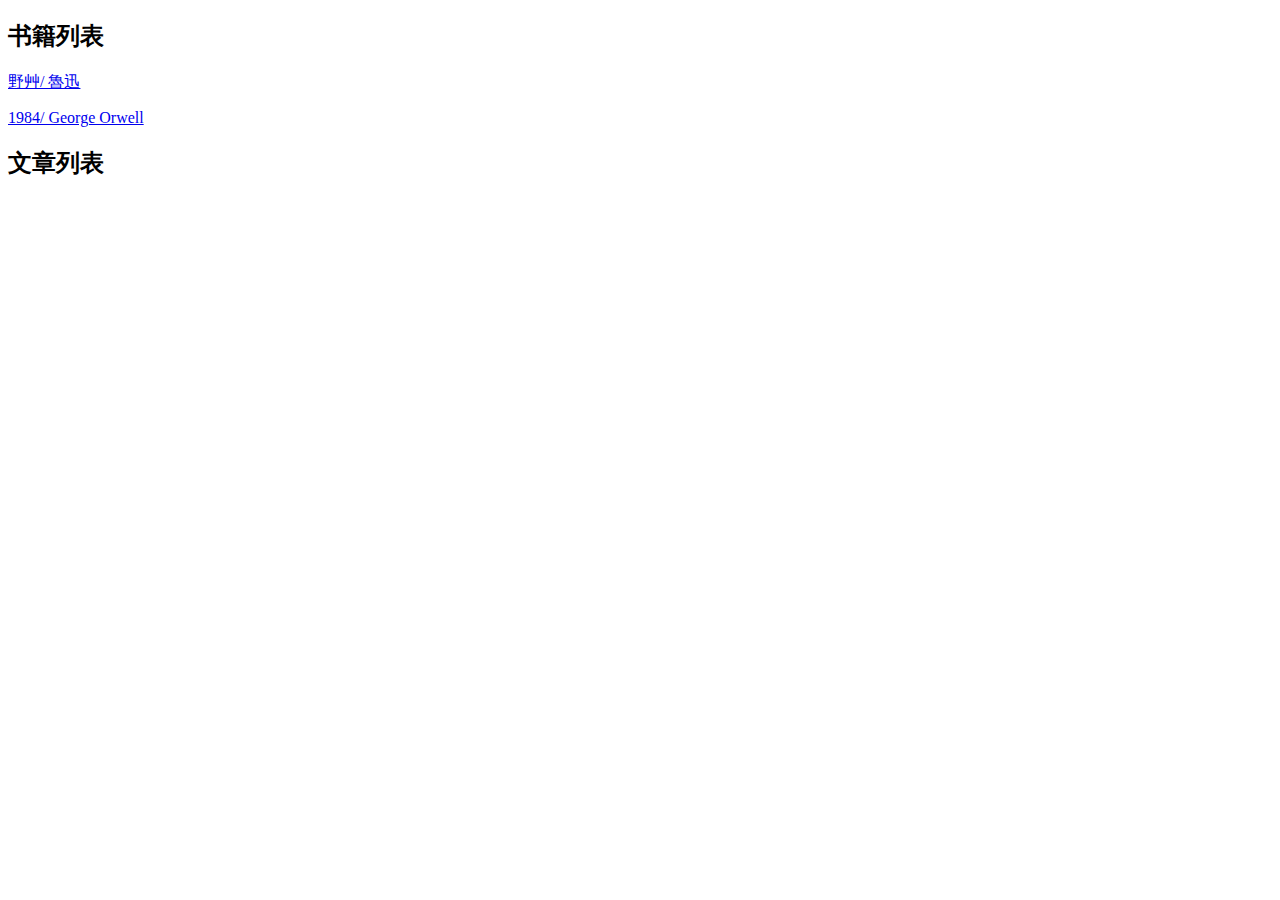
<file: index.html>
<!DOCTYPE html>
<html>
<head>
  <title>文学 & 思想</title>
</head>

<body>
  <h2>书籍列表</h2>
  <p><a href="野艸_魯迅.html">野艸/ 魯迅</a></p>
  <p><a href="1984_George Orwell.html">1984/ George Orwell</a></p>
  
  <h2>文章列表</h2>
  
</body>


</html>
</file>
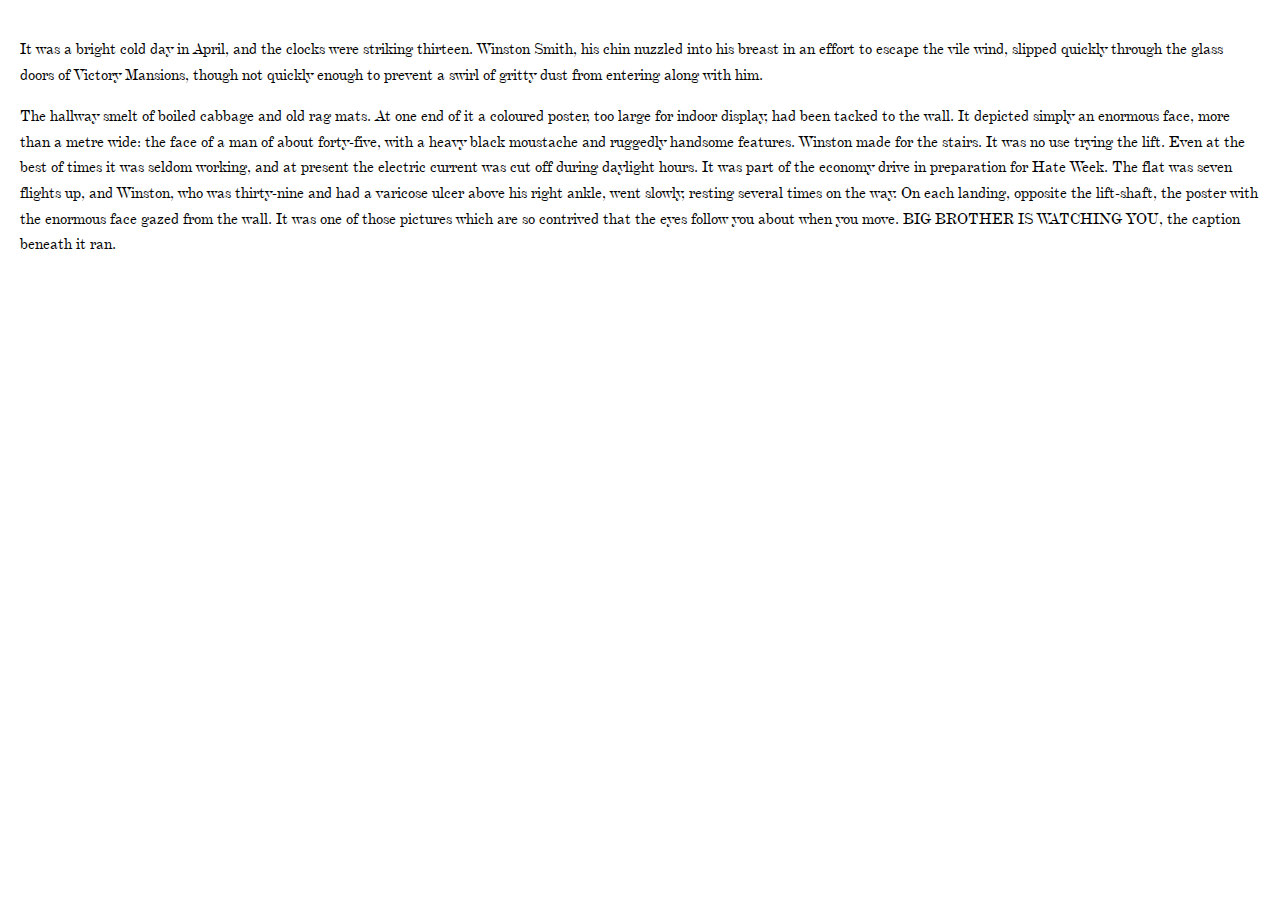
<file: 1984\George Owell.html>
<!DOCTYPE html>
<html>
<head>
    <link rel="stylesheet" href="style.css">
    <title>1984/George Orwell</title>
</head>
<body>
    <p>It was a bright cold day in April, and the clocks were striking thirteen. Winston Smith, his chin nuzzled into his breast in an effort to escape the vile wind, slipped quickly through the glass doors of Victory Mansions, though not quickly enough to prevent a swirl of gritty dust from entering along with him.</p>
    <p>The hallway smelt of boiled cabbage and old rag mats. At one end of it a coloured poster, too large for indoor display, had been tacked to the wall. It depicted simply an enormous face, more than a metre wide: the face of a man of about forty-five, with a heavy black moustache and ruggedly handsome features. Winston made for the stairs. It was no use trying the lift. Even at the best of times it was seldom working, and at present the electric current was cut off during daylight hours. It was part of the economy drive in preparation for Hate Week. The flat was seven flights up, and Winston, who was thirty-nine and had a varicose ulcer above his right ankle, went slowly, resting several times on the way. On each landing, opposite the lift-shaft, the poster with the enormous face gazed from the wall. It was one of those pictures which are so contrived that the eyes follow you about when you move. BIG BROTHER IS WATCHING YOU, the caption beneath it ran.</p>
</body>
</html>
</file>
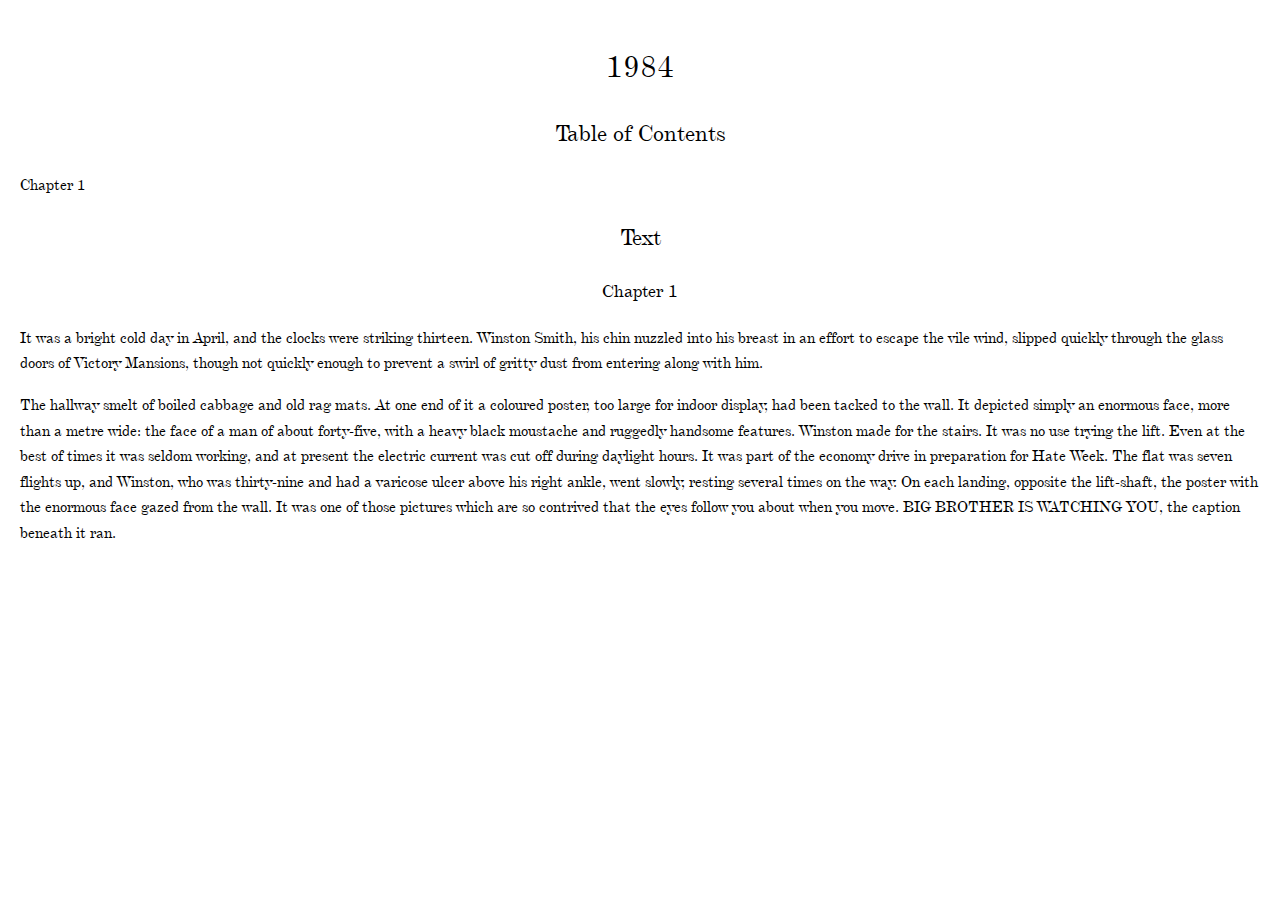
<file: 1984_George Orwell.html>
<!DOCTYPE html>
<html>
<head>
    <link rel="stylesheet" href="style.css">
    <title>1984/George Orwell</title>
</head>
<body>
    <h1>1984</h1>
    <h2>Table of Contents</h2>
    <p>Chapter 1</p>
    <h2>Text</h2>
    <h3>Chapter 1</h3>
    <p>It was a bright cold day in April, and the clocks were striking thirteen. Winston Smith, his chin nuzzled into his breast in an effort to escape the vile wind, slipped quickly through the glass doors of Victory Mansions, though not quickly enough to prevent a swirl of gritty dust from entering along with him.</p>
    <p>The hallway smelt of boiled cabbage and old rag mats. At one end of it a coloured poster, too large for indoor display, had been tacked to the wall. It depicted simply an enormous face, more than a metre wide: the face of a man of about forty-five, with a heavy black moustache and ruggedly handsome features. Winston made for the stairs. It was no use trying the lift. Even at the best of times it was seldom working, and at present the electric current was cut off during daylight hours. It was part of the economy drive in preparation for Hate Week. The flat was seven flights up, and Winston, who was thirty-nine and had a varicose ulcer above his right ankle, went slowly, resting several times on the way. On each landing, opposite the lift-shaft, the poster with the enormous face gazed from the wall. It was one of those pictures which are so contrived that the eyes follow you about when you move. BIG BROTHER IS WATCHING YOU, the caption beneath it ran.</p>
</body>
</html>
</file>
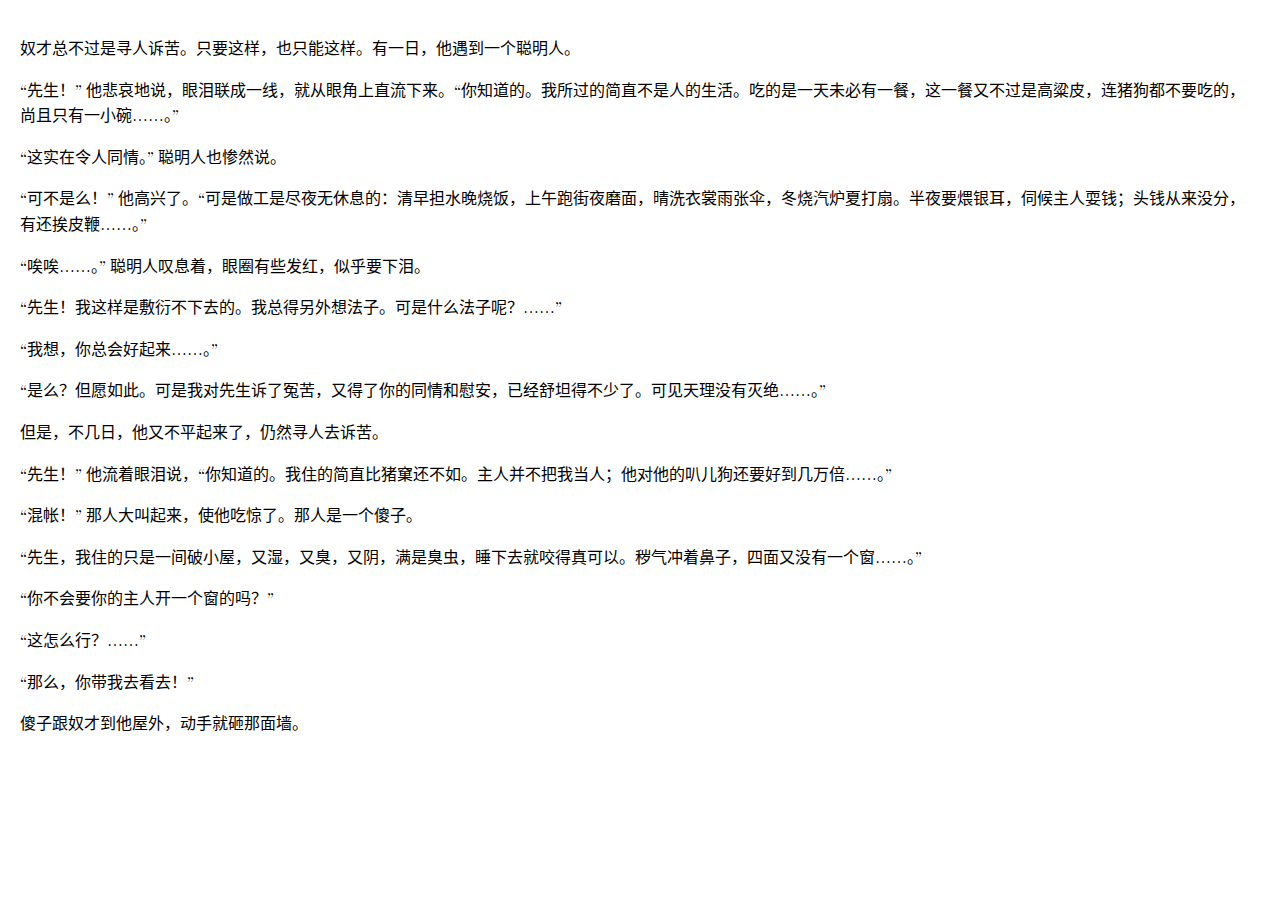
<file: 网站.html>
<!DOCTYPE html>
<html lang="zh-CN">
<head>
    <link rel="stylesheet" href="style.css">
</head >
<body>
    <p>奴才总不过是寻人诉苦。只要这样，也只能这样。有一日，他遇到一个聪明人。</p>
    <p>“先生！” 他悲哀地说，眼泪联成一线，就从眼角上直流下来。“你知道的。我所过的简直不是人的生活。吃的是一天未必有一餐，这一餐又不过是高粱皮，连猪狗都不要吃的，尚且只有一小碗……。”</p>
    <p>“这实在令人同情。” 聪明人也惨然说。</p>
    <p>“可不是么！” 他高兴了。“可是做工是尽夜无休息的：清早担水晚烧饭，上午跑街夜磨面，晴洗衣裳雨张伞，冬烧汽炉夏打扇。半夜要煨银耳，伺候主人耍钱；头钱从来没分，有还挨皮鞭……。”</p>
    <p>“唉唉……。” 聪明人叹息着，眼圈有些发红，似乎要下泪。</p>
    <p>“先生！我这样是敷衍不下去的。我总得另外想法子。可是什么法子呢？……”</p>
    <p>“我想，你总会好起来……。”</p>
    <p>“是么？但愿如此。可是我对先生诉了冤苦，又得了你的同情和慰安，已经舒坦得不少了。可见天理没有灭绝……。”</p>
    <p>但是，不几日，他又不平起来了，仍然寻人去诉苦。</p>
    <p>“先生！” 他流着眼泪说，“你知道的。我住的简直比猪窠还不如。主人并不把我当人；他对他的叭儿狗还要好到几万倍……。”</p>
    <p>“混帐！” 那人大叫起来，使他吃惊了。那人是一个傻子。</p>
    <p>“先生，我住的只是一间破小屋，又湿，又臭，又阴，满是臭虫，睡下去就咬得真可以。秽气冲着鼻子，四面又没有一个窗……。”</p>
    <p>“你不会要你的主人开一个窗的吗？”</p>
    <p>“这怎么行？……”</p>
    <p>“那么，你带我去看去！”</p>
    <p>傻子跟奴才到他屋外，动手就砸那面墙。</p>
    
</body>
</html>
</file>
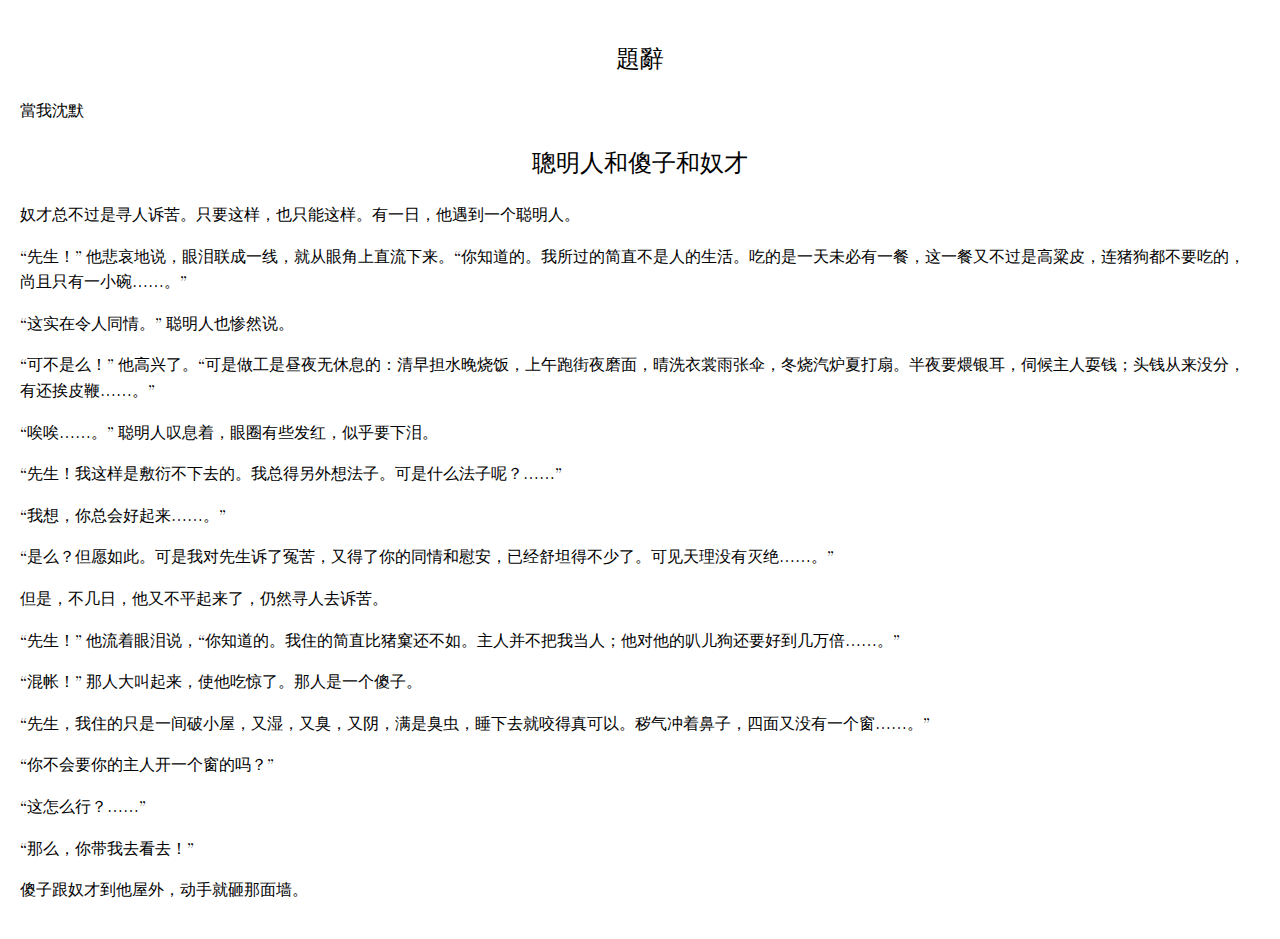
<file: 野艸\魯迅.html>
<!DOCTYPE html>
<html>
<head>
    <link rel="stylesheet" href="style.css">
    <title>野艸\魯迅</title>
</head>
<body>
    <h2>題辭</h2>
        當我沈默
    <h2>聰明人和傻子和奴才</h2>
        <p>奴才总不过是寻人诉苦。只要这样，也只能这样。有一日，他遇到一个聪明人。</p>
    <p>“先生！” 他悲哀地说，眼泪联成一线，就从眼角上直流下来。“你知道的。我所过的简直不是人的生活。吃的是一天未必有一餐，这一餐又不过是高粱皮，连猪狗都不要吃的，尚且只有一小碗……。”</p>
    <p>“这实在令人同情。” 聪明人也惨然说。</p>
    <p>“可不是么！” 他高兴了。“可是做工是昼夜无休息的：清早担水晚烧饭，上午跑街夜磨面，晴洗衣裳雨张伞，冬烧汽炉夏打扇。半夜要煨银耳，伺候主人耍钱；头钱从来没分，有还挨皮鞭……。”</p>
    <p>“唉唉……。” 聪明人叹息着，眼圈有些发红，似乎要下泪。</p>
    <p>“先生！我这样是敷衍不下去的。我总得另外想法子。可是什么法子呢？……”</p>
    <p>“我想，你总会好起来……。”</p>
    <p>“是么？但愿如此。可是我对先生诉了冤苦，又得了你的同情和慰安，已经舒坦得不少了。可见天理没有灭绝……。”</p>
    <p>但是，不几日，他又不平起来了，仍然寻人去诉苦。</p>
    <p>“先生！” 他流着眼泪说，“你知道的。我住的简直比猪窠还不如。主人并不把我当人；他对他的叭儿狗还要好到几万倍……。”</p>
    <p>“混帐！” 那人大叫起来，使他吃惊了。那人是一个傻子。</p>
    <p>“先生，我住的只是一间破小屋，又湿，又臭，又阴，满是臭虫，睡下去就咬得真可以。秽气冲着鼻子，四面又没有一个窗……。”</p>
    <p>“你不会要你的主人开一个窗的吗？”</p>
    <p>“这怎么行？……”</p>
    <p>“那么，你带我去看去！”</p>
    <p>傻子跟奴才到他屋外，动手就砸那面墙。</p>
</body>
</html>
</file>
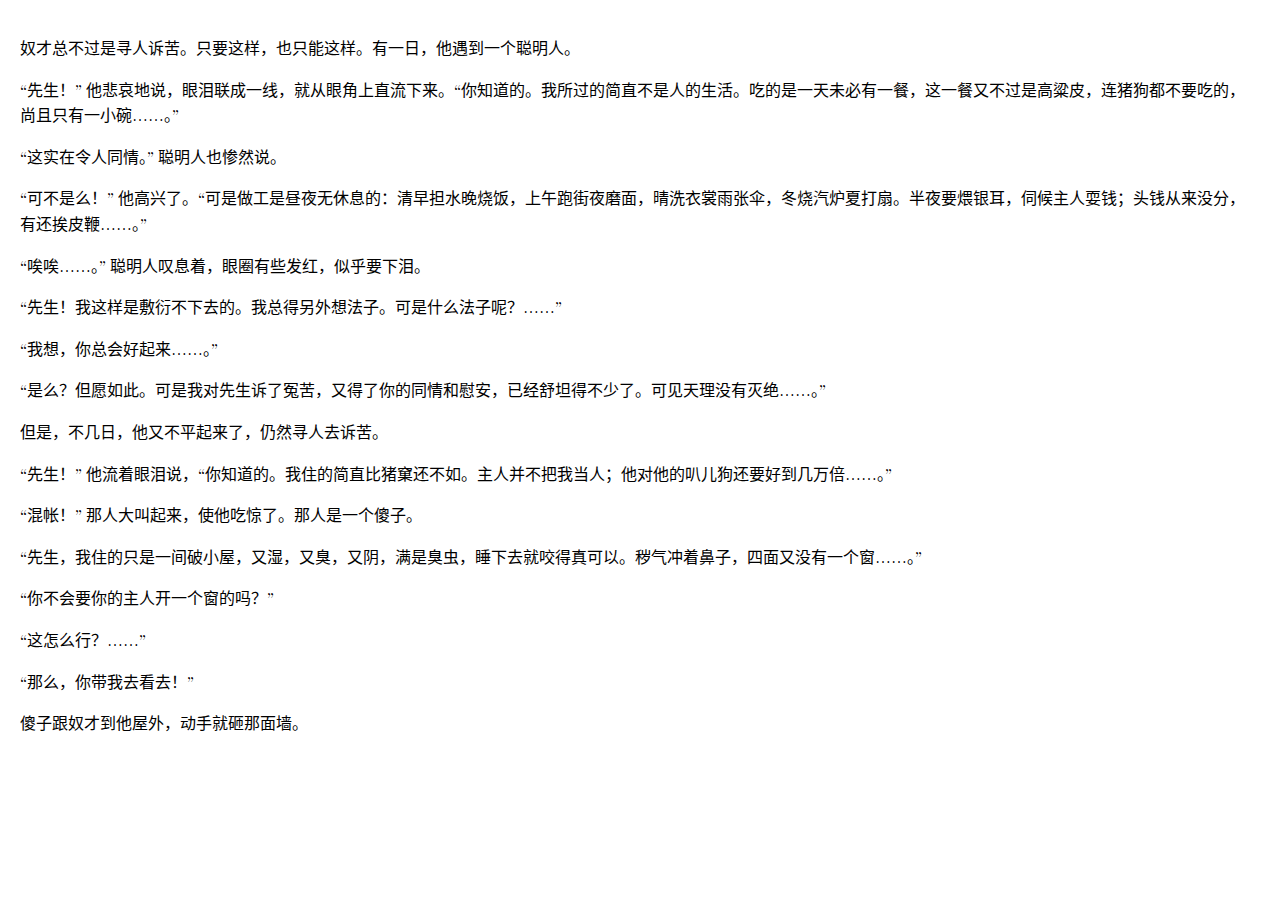
<file: 野艸_魯迅.html>
<!DOCTYPE html>
<html lang="zh-CN">
<head>
    <link rel="stylesheet" href="style.css">
</head>
<body>
    <p>奴才总不过是寻人诉苦。只要这样，也只能这样。有一日，他遇到一个聪明人。</p>
    <p>“先生！” 他悲哀地说，眼泪联成一线，就从眼角上直流下来。“你知道的。我所过的简直不是人的生活。吃的是一天未必有一餐，这一餐又不过是高粱皮，连猪狗都不要吃的，尚且只有一小碗……。”</p>
    <p>“这实在令人同情。” 聪明人也惨然说。</p>
    <p>“可不是么！” 他高兴了。“可是做工是昼夜无休息的：清早担水晚烧饭，上午跑街夜磨面，晴洗衣裳雨张伞，冬烧汽炉夏打扇。半夜要煨银耳，伺候主人耍钱；头钱从来没分，有还挨皮鞭……。”</p>
    <p>“唉唉……。” 聪明人叹息着，眼圈有些发红，似乎要下泪。</p>
    <p>“先生！我这样是敷衍不下去的。我总得另外想法子。可是什么法子呢？……”</p>
    <p>“我想，你总会好起来……。”</p>
    <p>“是么？但愿如此。可是我对先生诉了冤苦，又得了你的同情和慰安，已经舒坦得不少了。可见天理没有灭绝……。”</p>
    <p>但是，不几日，他又不平起来了，仍然寻人去诉苦。</p>
    <p>“先生！” 他流着眼泪说，“你知道的。我住的简直比猪窠还不如。主人并不把我当人；他对他的叭儿狗还要好到几万倍……。”</p>
    <p>“混帐！” 那人大叫起来，使他吃惊了。那人是一个傻子。</p>
    <p>“先生，我住的只是一间破小屋，又湿，又臭，又阴，满是臭虫，睡下去就咬得真可以。秽气冲着鼻子，四面又没有一个窗……。”</p>
    <p>“你不会要你的主人开一个窗的吗？”</p>
    <p>“这怎么行？……”</p>
    <p>“那么，你带我去看去！”</p>
    <p>傻子跟奴才到他屋外，动手就砸那面墙。</p>
</body>
</html>
</file>
<file: style.css>
@font-face {
        font-family: "方正书宋_GBK";
        src: url("assets/fonts/FZSSK.ttf") format("truetype");
    }
    @font-face {
        font-family: "DeVinne BT";
        src: url("assets/fonts/TT0911M_.ttf") format("truetype"),
             url("assets/fonts/TT0912M_.ttf") format("truetype");
    }
    
    body {
        background-color: #ffffff;
        color: #000000;
        line-height: 1.6;
        margin: 0;
        padding: 20px;
    }

    h1, h2, h3, h4, h4, h5, h6 {
        font-weight: normal;
        font-family: "DeVinne BT", "方正书宋_GBK";
        text-align: center;
    }

    p {
        font-family: "DeVinne BT", "方正书宋_GBK";
    }
</file>
